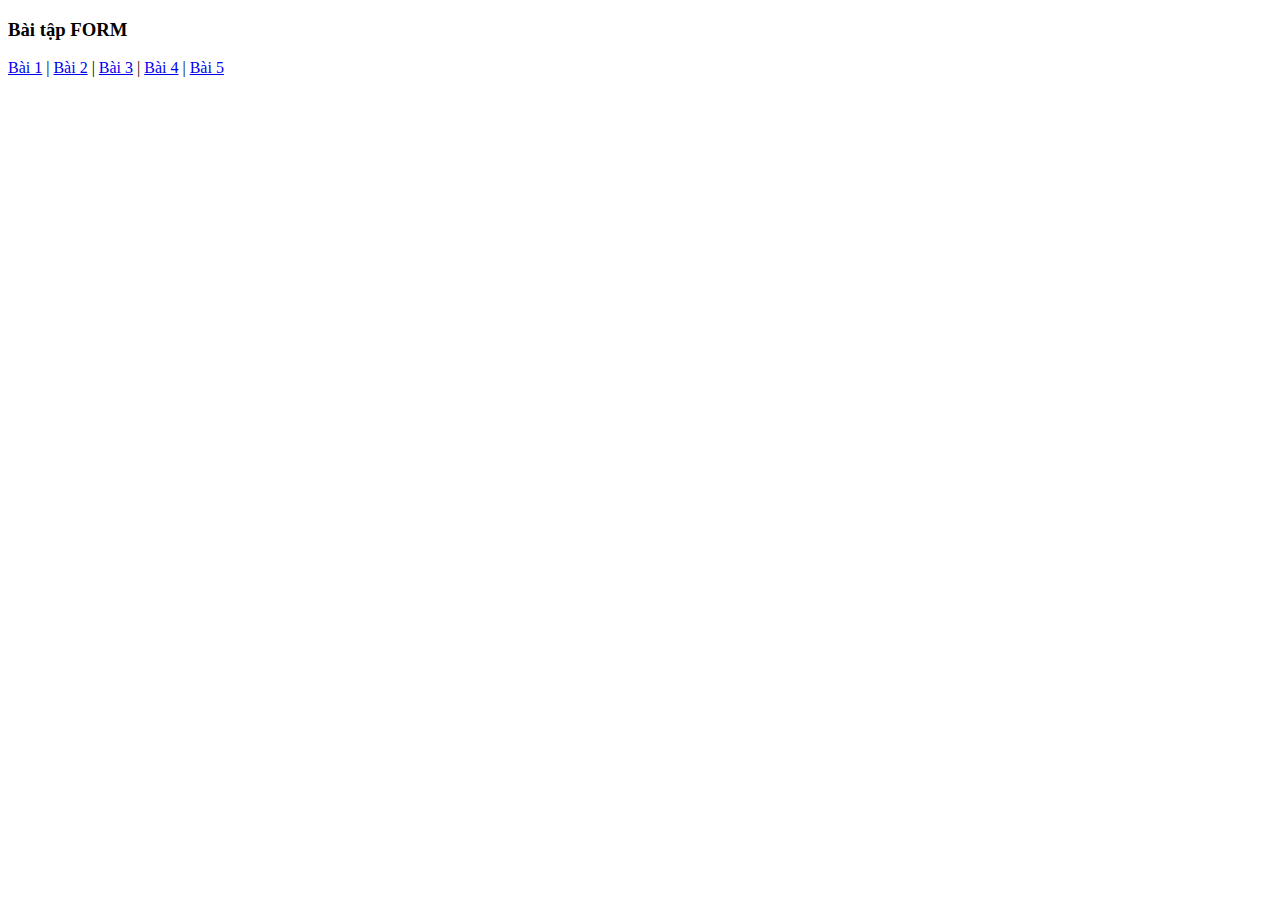
<file: index.html>
<!DOCTYPE html>
<html>
	<head>
		<title>FORM</title>
		<meta charset="utf-8" />
	</head>
	<body>
		<h3>Bài tập FORM</h3>
		<a href="form01/form01.html">Bài 1</a> |
		<a href="form02/form02.html">Bài 2</a> |
		<a href="form03/form03.html">Bài 3</a> |
		<a href="form04/form04.html">Bài 4</a> |
		<a href="form05/form05.html">Bài 5</a>
	</body>
</html>
</file>
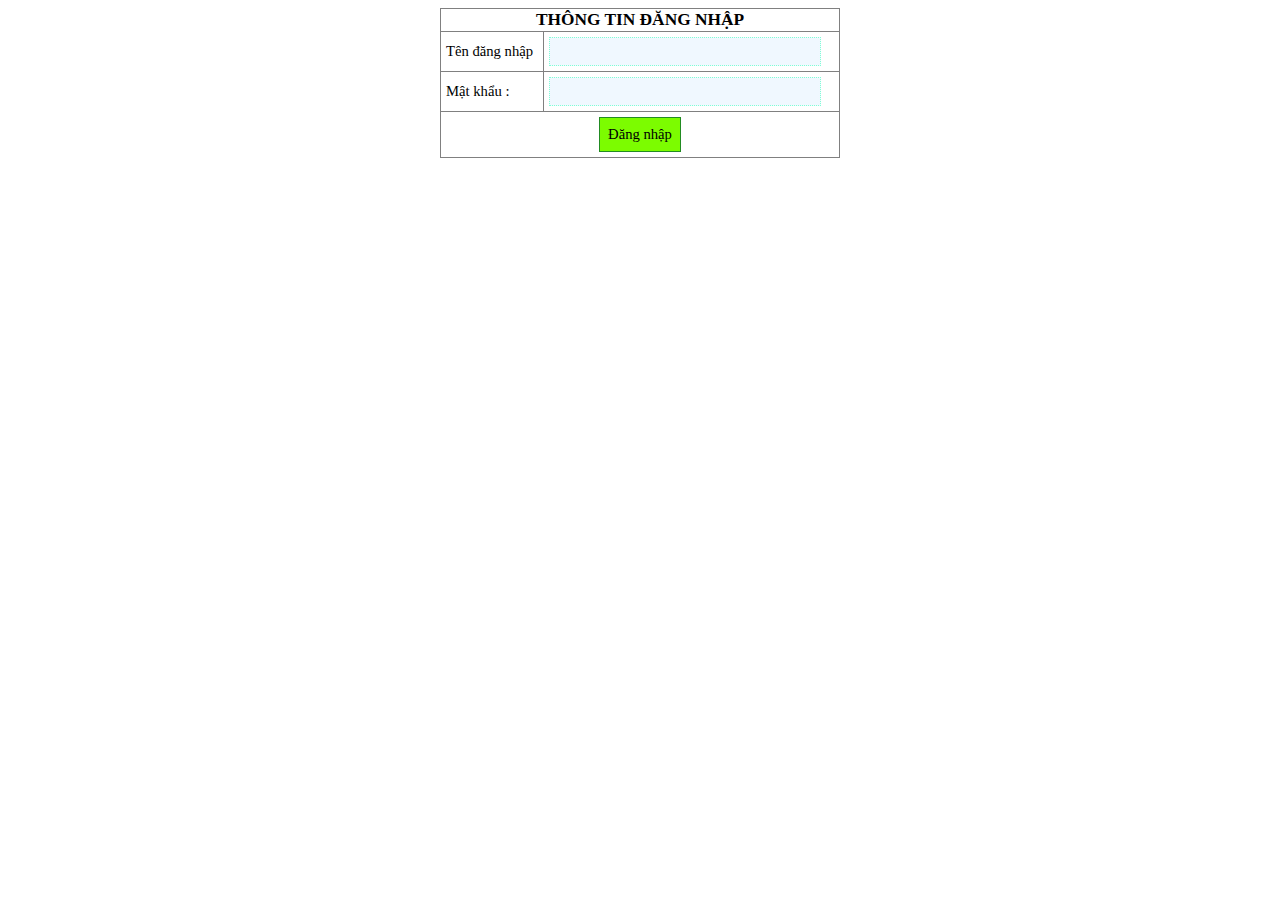
<file: form01/form01.html>
<!DOCTYPE html>
<html>

<head>
	<title>FORM 01</title>
	<meta charset="utf-8">
	<!-- Chèn liên kết tập tin CSS vào đây -->
	<link rel="stylesheet" href="style.css">
	<!-- Chèn liên kết các tập tin JavaScripts vào đây -->
	<script src="check.js"> </script>
</head>

<body>
	<form name="f" action="#" method="get">
		<table border="1" width="400" align="center">
			<!-- Chèn nội dung FORM vào đây -->
			<tr>
				<th colspan="2">THÔNG TIN ĐĂNG NHẬP</th>
			</tr>
			<tr>
				<td>Tên đăng nhập</td>
				<td><input type="text" name="TDN"></td>
			</tr>
			<tr>
				<td>Mật khẩu :</td>
				<td><input type="password" name="MK"></td>
			</tr>
			<tr>
				<td colspan="2" align="center">
				<button onclick="return check()">Đăng nhập</button>
				</td>
			</tr>
		</table>
	</form>
</body>

</html>
</file>
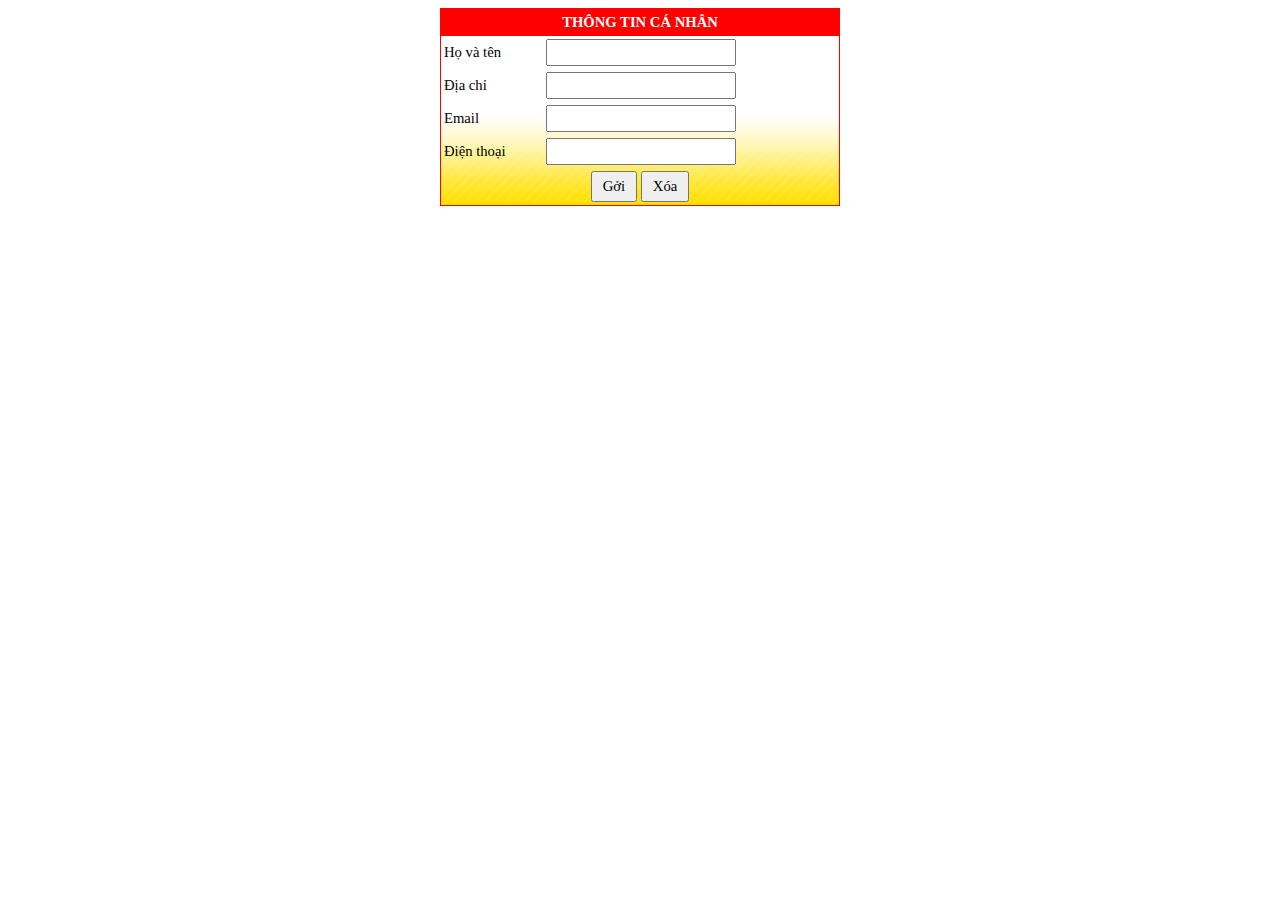
<file: form02/form02.html>
<!DOCTYPE html>
<html>

<head>
	<title>FORM 02</title>
	<meta charset="utf-8">
	<!-- Chèn liên kết tập tin CSS vào đây -->
	<link rel="stylesheet" href="style.css">
	<!-- Chèn liên kết các tập tin JavaScripts vào đây -->
	<script src="check.js"> </script>
</head>

<body>
	<form name="f" action="#" method="get">
		<table border="0" width="400" align="center">
			<!-- Chèn nội dung FORM vào đây -->
			<tr>
				<th colspan="2">THÔNG TIN CÁ NHÂN</th>
			</tr>
			<tr>
				<td>Họ và tên</td>
				<td><input type="text" name="HoTen"></td>
			</tr>
			<tr>
				<td>Địa chỉ</td>
				<td><input type="text" name="DiaChi"></td>
			</tr>
			<tr>
				<td>Email</td>
				<td><input type="text" name="Email"></td>
			</tr>
			<tr>
				<td>Điện thoại</td>
				<td><input type="text" name="DienThoai"></td>
			</tr>
			<tr>
				<td colspan="2" align="center">
					<button onclick="return check()">Gởi</button>
					<button type="reset">Xóa</button>
				</td>
			</tr>
		</table>
	</form>
</body>

</html>
</file>
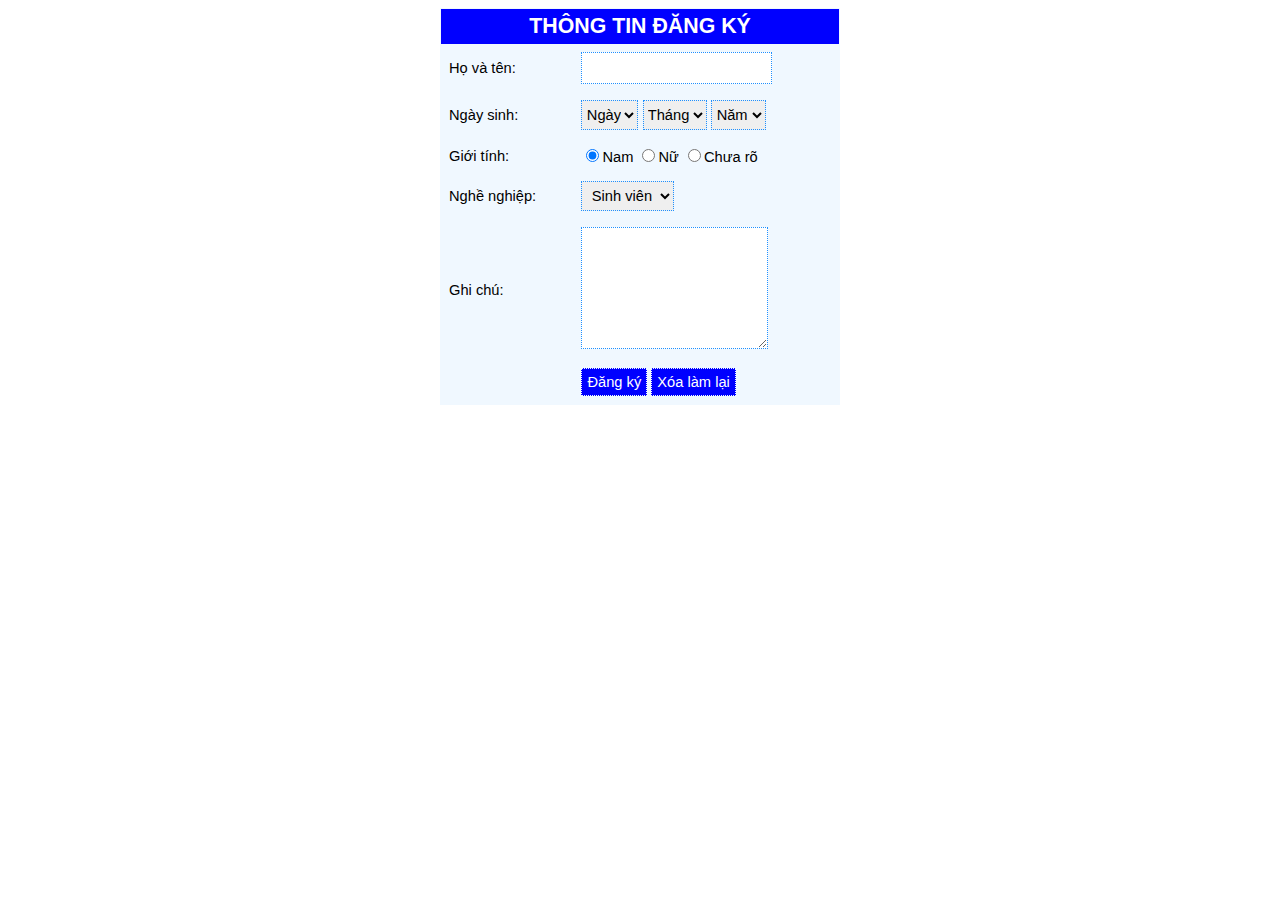
<file: form04/form04.html>
<!DOCTYPE html>
<html>

<head>
	<title>FORM 04</title>
	<meta charset="utf-8">
	<!-- Chèn liên kết tập tin CSS vào đây -->
	<link rel="stylesheet" href="style.css">
	<!-- Chèn liên kết các tập tin JavaScripts vào đây -->
	<script src="check.js"> </script>
</head>

<body>
	<form name="f" action="#" method="post">
		<table border="0" width="400" align="center">
			<tr>
				<th colspan="2">THÔNG TIN ĐĂNG KÝ</th>
			</tr>
			<tr>
				<td>Họ và tên:</td>
				<td><input type="text" name="HoTen"></td>
			</tr>
			<tr>
				<td>Ngày sinh:</td>
				<td>
					<select name="Ngay">
						<option>Ngày</option>
						<script>
							for(var i=1;i<=31;i++)
							{
								document.write('<option>'+i+'<option>');
							}
						</script>
					</select>
					
					<select name="Thang">
						<option>Tháng</option>
						<script>
							for(var i=1;i<=12;i++)
							{
								document.write('<option>'+i+'<option>');
							}
						</script>
					</select>
					
					<select name="Nam">
						<option>Năm</option>
						<script>
						var d= new Date();
						var namHT = d.getFullYear();
							for(var i=1970;i<=namHT;i++)
							{
								document.write('<option>'+i+'<option>');
							}
						</script>
					</select>
				</td>
			</tr>
			<tr>
				<td>Giới tính:</td>
				<td>
					<input type="radio" name="GioiTinh" value="Nam" checked>Nam
					<input type="radio" name="GioiTinh" value="Nữ">Nữ
					<input type="radio" name="GioiTinh" value="Chưa rõ">Chưa rõ
				</td>
			</tr>
			<tr>
				<td>Nghề nghiệp:</td>
				<td>
					<select name="NgheNghiep">
						<option value="">--Chọn--</option>
						<option>Luật sư</option>
						<option>Kỹ sư</option>
						<option>Bác sĩ</option>
						<option>Giáo viên</option>
						<option selected>Sinh viên</option>
						<option>Nghề khác</option>
					</select>
				</td>
			</tr>
			<tr>
				<td>Ghi chú:</td>
				<td><textarea name="GhiChu"></textarea></td>
			</tr>
			<tr>
				<td></td>
				<td>
					<button onclick="return check()">Đăng ký</button>
					<button type="reset">Xóa làm lại</button>
				</td>
			</tr>
		</table>
	</form>
</body>

</html>
</file>
<file: form01/style.css>
* {
	font-family: Tahoma;
	font-size: 11pt;
}

th {
	font-size: 13pt;
}

table {
	border-collapse: collapse;
}

td {
	padding: 5px;
}

input {
	width: 260px;
	padding: 5px;
	border: 1px dotted #7fffd4;
	background: #f0f8ff;
}

button {
	padding: 8px;
	border: 1px solid #228b22;
	background: #7cfc00;
}
</file>
<file: form02/style.css>
* {
	font-family: Tahoma;
	font-size: 11pt;
}

th {
	font-size: 11pt;
	background: #ff0000;
	color: #ffffff;
	padding: 5px;
}

table {
	border-collapse: collapse;
	border: 1px solid #ff0000;
	background: url(images/bgbottom_yellow.jpg) repeat-x left bottom;
}

td {
	padding: 3px;
}
input {
	padding: 3px;
	width: 270;
}

button {
	padding: 5px 10px
}
</file>
<file: form04/style.css>
* {
	font-family: Arial;
	font-size: 11pt;
}
table {
	border-collapse: collapse;
	border: 1px solid #f0f8ff;
	background: #f0f8ff;
	padding: 5px;
}
th {
	font-size: 16pt;
	background: #0000ff;
	color: 	#ffffff;
	padding: 5px;
}
td {
	padding: 8px;
}
button {
	background: #0000ff;
	color: 	#ffffff;
	padding: 5px;
	border: 1px solid #f0f8ff;
	border-style: dotted;
}
input {
	border: 1px solid #add8e6;
	border-style: dotted;
	border-color: #1e90ff;
	padding: 5px 0;
	line-height: 20px;
	text-align: center;
}

select {
	border: 1px solid #add8e6;
	border-style: dotted;
	border-color: #1e90ff;
	padding: 5px 0;
	margin: auto;
	text-align: center;
	line-height: 30px;
}

textarea {
	border: 1px solid #add8e6;
	border-style: dotted;
	border-color: #1e90ff;
	padding: 10px 0;
	margin: auto;
	line-height: 50px;
}
</file>
